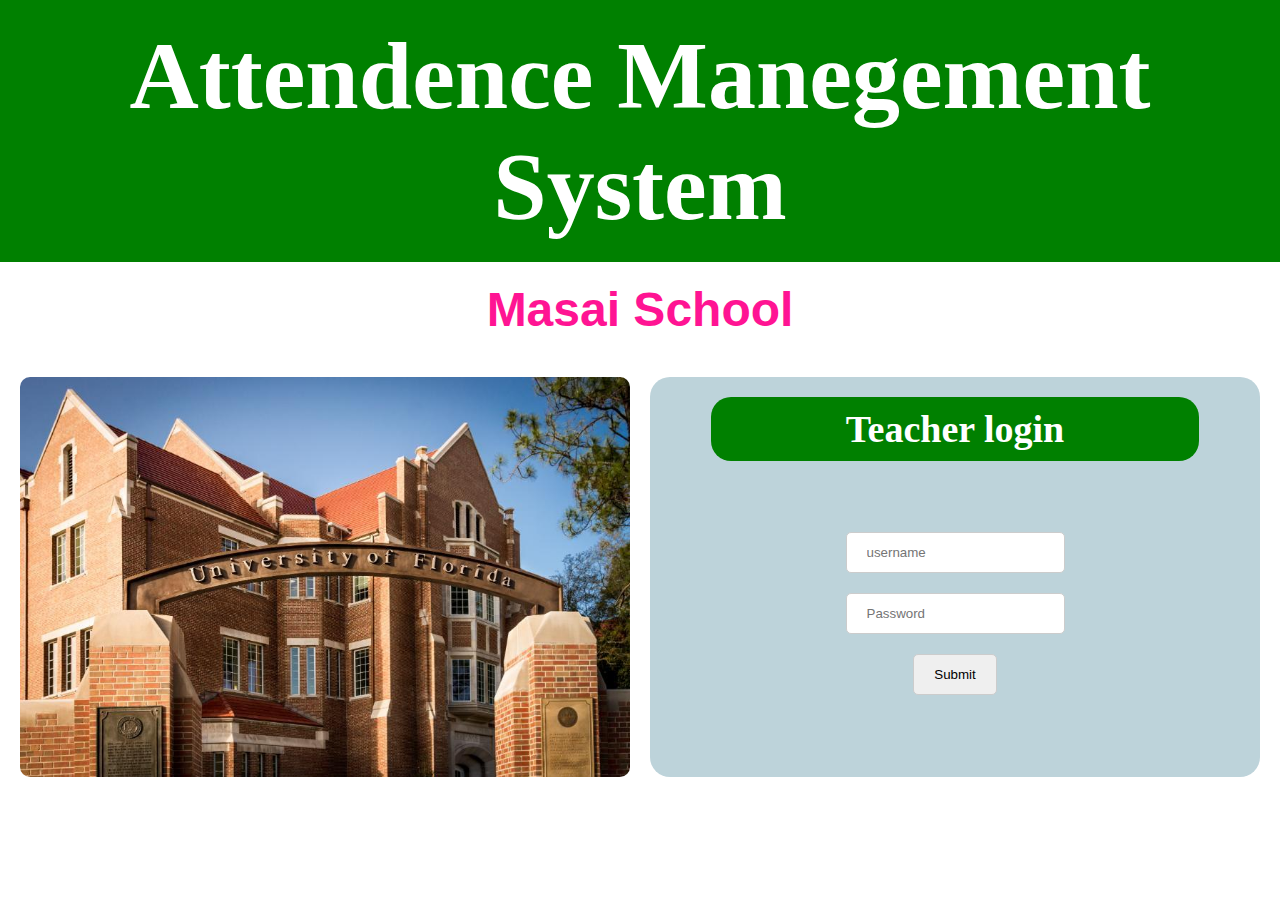
<file: index.html>
<!doctype html>
<html lang="en">
  <head>
    <!-- Required meta tags -->
    <meta charset="utf-8">
    <meta name="viewport" content="width=device-width, initial-scale=1">

    <!-- Bootstrap CSS -->
    <link href="https://cdn.jsdelivr.net/npm/bootstrap@5.0.2/dist/css/bootstrap.min.css" rel="stylesheet" integrity="sha384-EVSTQN3/azprG1Anm3QDgpJLIm9Nao0Yz1ztcQTwFspd3yD65VohhpuuCOmLASjC" crossorigin="anonymous">
    <link rel="stylesheet" href="style.css">
    <title>Student Manegement</title>
  </head>
  <body>

    <div class="heading">
        <h1>Attendence Manegement System</h1>
    </div>
    <h1 id="school">Masai School </h1>

    <div class="login" >
        <div class="image">
            <img src="./R.jfif" alt="">
        </div>
        <div class="right">
            <h2 class="login_head">Teacher login </h2>
            <form action="" id="form">
                <input type="text" id="name" placeholder="username">
                <input type="password" id="password" placeholder="Password">
                
                    <input type="submit" class="btn btn-warning" id="submit" value="Submit">
            </form>
        </div>
    </div>

    <script src="https://cdn.jsdelivr.net/npm/bootstrap@5.0.2/dist/js/bootstrap.bundle.min.js" integrity="sha384-MrcW6ZMFYlzcLA8Nl+NtUVF0sA7MsXsP1UyJoMp4YLEuNSfAP+JcXn/tWtIaxVXM" crossorigin="anonymous"></script>
    <script src="./index.js"></script>
  </body>
</html>
</file>
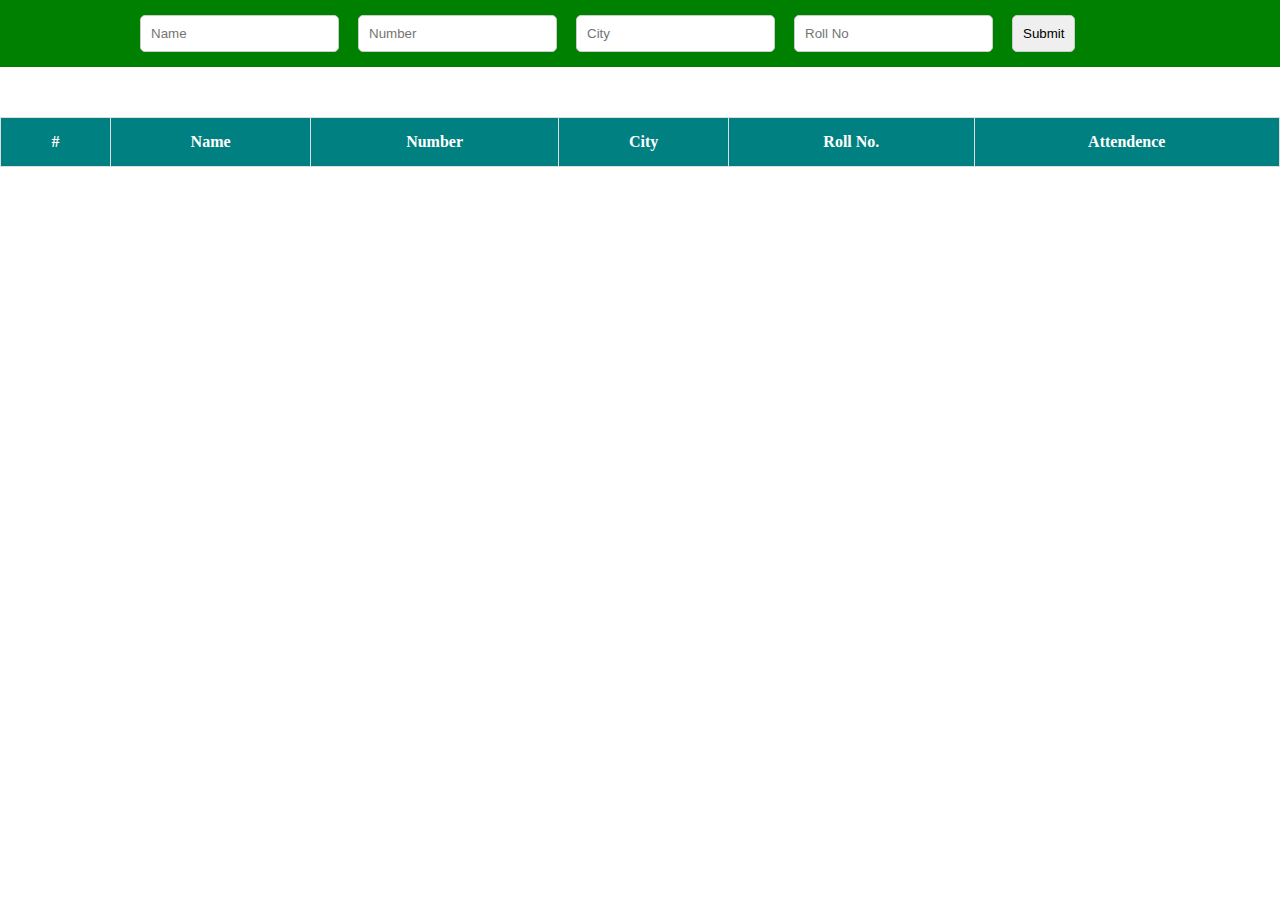
<file: student.html>
<!doctype html>
<html lang="en">
  <head>
    <!-- Required meta tags -->
    <meta charset="utf-8">
    <meta name="viewport" content="width=device-width, initial-scale=1">

    <!-- Bootstrap CSS -->
    <link href="https://cdn.jsdelivr.net/npm/bootstrap@5.0.2/dist/css/bootstrap.min.css" rel="stylesheet" integrity="sha384-EVSTQN3/azprG1Anm3QDgpJLIm9Nao0Yz1ztcQTwFspd3yD65VohhpuuCOmLASjC" crossorigin="anonymous">
    <link rel="stylesheet" href="style.css">
    <title>Student Manegement</title>
  </head>
  <body>

    <div class="studentData">
        <form action="" id="form1">
            <input type="text" placeholder="Name" id="name" required>
            <input type="number" placeholder="Number" id="number" required>
            <input type="text" placeholder="City" id="city" required>
            <input type="number" placeholder="Roll No" id="rollNo" required>
            <input type="submit" class="btn btn-warning">
        </form>
    </div>



        <table>
            <thead>
                <tr>
                    <th>#</th>
                    <th>Name</th>
                    <th>Number</th>
                    <th>City</th>
                    <th>Roll No.</th>
                    <th>Attendence</th>
                </tr>
            </thead>
            <tbody id="tbody">

            </tbody>
        </table>
  
    <script src="https://cdn.jsdelivr.net/npm/bootstrap@5.0.2/dist/js/bootstrap.bundle.min.js" integrity="sha384-MrcW6ZMFYlzcLA8Nl+NtUVF0sA7MsXsP1UyJoMp4YLEuNSfAP+JcXn/tWtIaxVXM" crossorigin="anonymous"></script>
    <script src="./student.js"></script>
  </body>
</html>
</file>
<file: style.css>
*{
    margin: 0;
    padding: 0;
    box-sizing: border-box;
}
.heading{
    width: 100%;
    /* height: 100px; */
    background-color: green;
    font-size: 48px;
    color: white;
    text-align: center;
    padding: 20px;
    
}

#school{
    font-size: 48px;
    color: deeppink;
    text-align: center;
    padding: 20px;
    font-family: sans-serif;
    font-weight: 700;
}


/* --------------login form ----  */
.login{
    display: grid;
    grid-template-columns: 1fr 1fr;
    grid-template-rows: 400px;
    grid-gap: 20px;
    margin: 20px;

}

.image{
    width: 100%;
    height: 100%;
  
    background-size: cover;
    background-position: center;
    background-repeat: no-repeat;
}
.image img{
    width: 100%;
    height: 100%;
    object-fit: cover;
    border-radius: 10px;
}
.right{
    background-color: rgb(189, 211, 218);
    border-radius: 20px;
}
#form{
        display: flex;
        flex-direction: column;
      justify-content: center;
      align-items: center;
      margin-top: 10%;
      

  }
  #form input{
      
      padding: 12px 20px;
      margin: 10px 0;
      display: inline-block;
      border: 1px solid #ccc;
      box-sizing: border-box;
      border-radius: 5px;
  }
  #submit:hover{
      background-color: teal;
      color: black;
      border-radius: 5px;
  }

  .login_head{
      width: 80%;
      margin: auto;
      margin-top: 20px;
      font-size: 38px;
      background-color: green;
        color: white;
    text-align: center;
    padding: 10px;
     border-radius: 20px;   
  }


  /* --------------student form -------------- */

  table,
td,
th {
border: 1px solid #ddd;
text-align: left;

}

table {
border-collapse: collapse;
width: 100%;
margin: auto;
margin-top: 50px;


}

th,
td {
padding: 15px;
text-align: center;
}

tr > th {
background-color: teal;
color: white;
}

.studentData{
    width: 100%;
    background-color: green;
    padding: 15px;

}
#form1{
    margin: auto;
    width: 80%;
    
}
#form1 input{
    padding: 10px ;
    margin-right: 15px;
    display: inline-block;
    border: 1px solid #ccc;
    box-sizing: border-box;
    border-radius: 5px;
}
#form1 input:focus{
    outline: none;
}

.td6{
    display: flex;
    align-items: center;
    justify-content: center;


}
.td6 > button{
    margin-right: 10px;
    color: white;
    border-radius: 5px;
    padding: 5px 10px;
    border: none;
    cursor: pointer;
} 

.td6 > button:nth-child(1){
    background-color: green;
}
.td6 > button:nth-child(2){
    background-color: red;
}

#absent{
    background-color: red;
}
</file>
